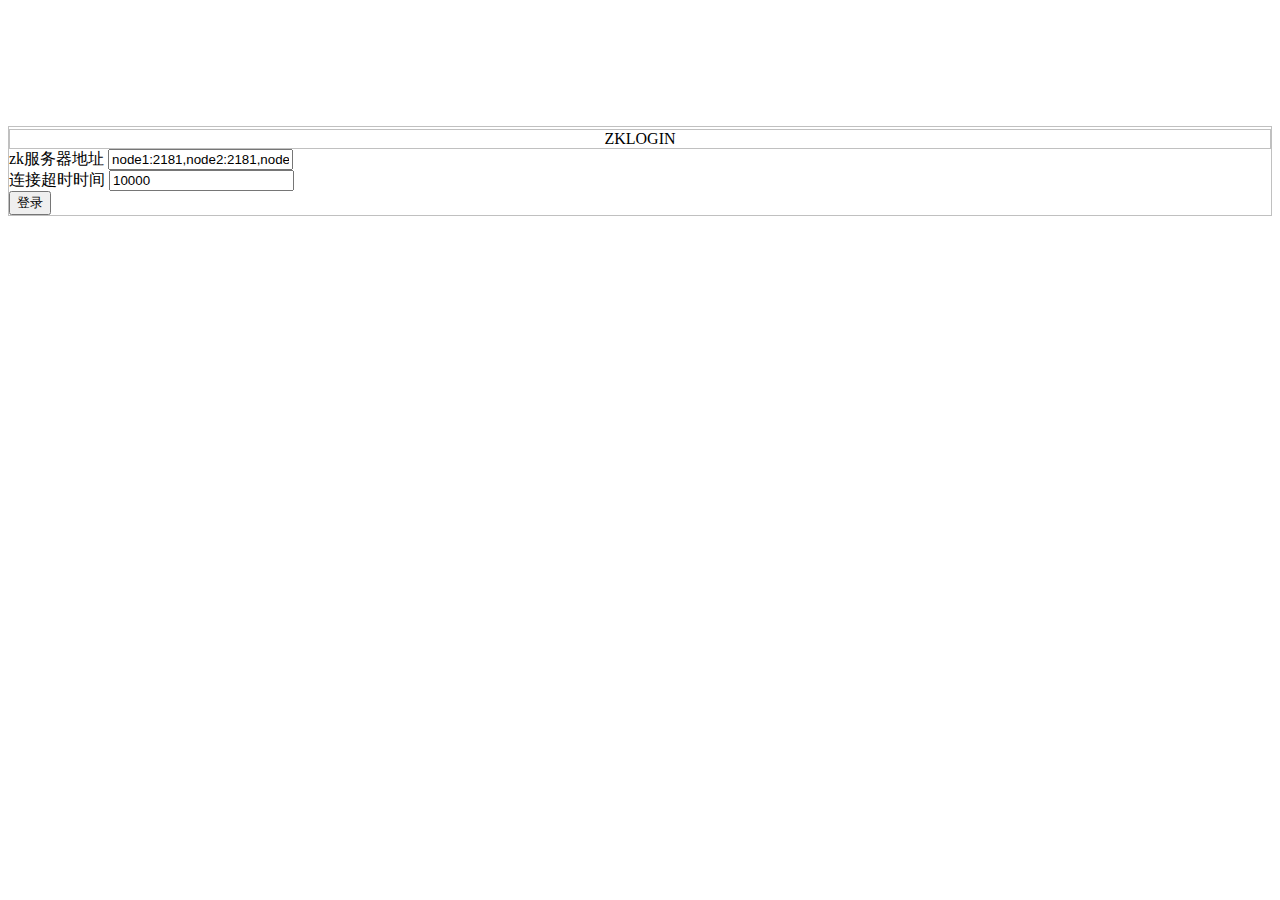
<file: target/zkWeb/index.html>
<!DOCTYPE html>
<html>
<head>
<meta charset="UTF-8">
<link
	href="https://cdn.staticfile.org/twitter-bootstrap/3.3.7/css/bootstrap.min.css" rel="stylesheet">
<script src="https://cdn.staticfile.org/jquery/3.2.1/jquery.min.js"></script>
<script
	src="https://cdn.staticfile.org/popper.js/1.15.0/umd/popper.min.js"></script>
<script
	src="https://cdn.staticfile.org/twitter-bootstrap/3.3.7/js/bootstrap.min.js"></script>
<title>zkLogin</title>
</head>
<body>
	<div class="col-lg-4 col-lg-offset-4 thumbnail" style="margin-top: 10%;border:1px solid #C0C0C0;">
		<form action="zk.do" method="post">
			<input type="hidden" name="op" value="login">
			<div class="col-lg-12 thumbnail" style="text-align: center;border:1px solid #C0C0C0;margin-top: 2px">
				<label for="email">ZKLOGIN</label>
			</div>
			<div class="form-group">
				<label>zk服务器地址</label> <input type="text" class="form-control"
					name="connectString" value="node1:2181,node2:2181,node3:2181">
			</div>
			<div class="form-group">
				<label>连接超时时间</label> <input type="text" class="form-control"
					name="time" value="10000">
			</div>
			<button type="submit" class="btn btn-primary">登录</button>
		</form>
	</div>
</body>
</html>
</file>
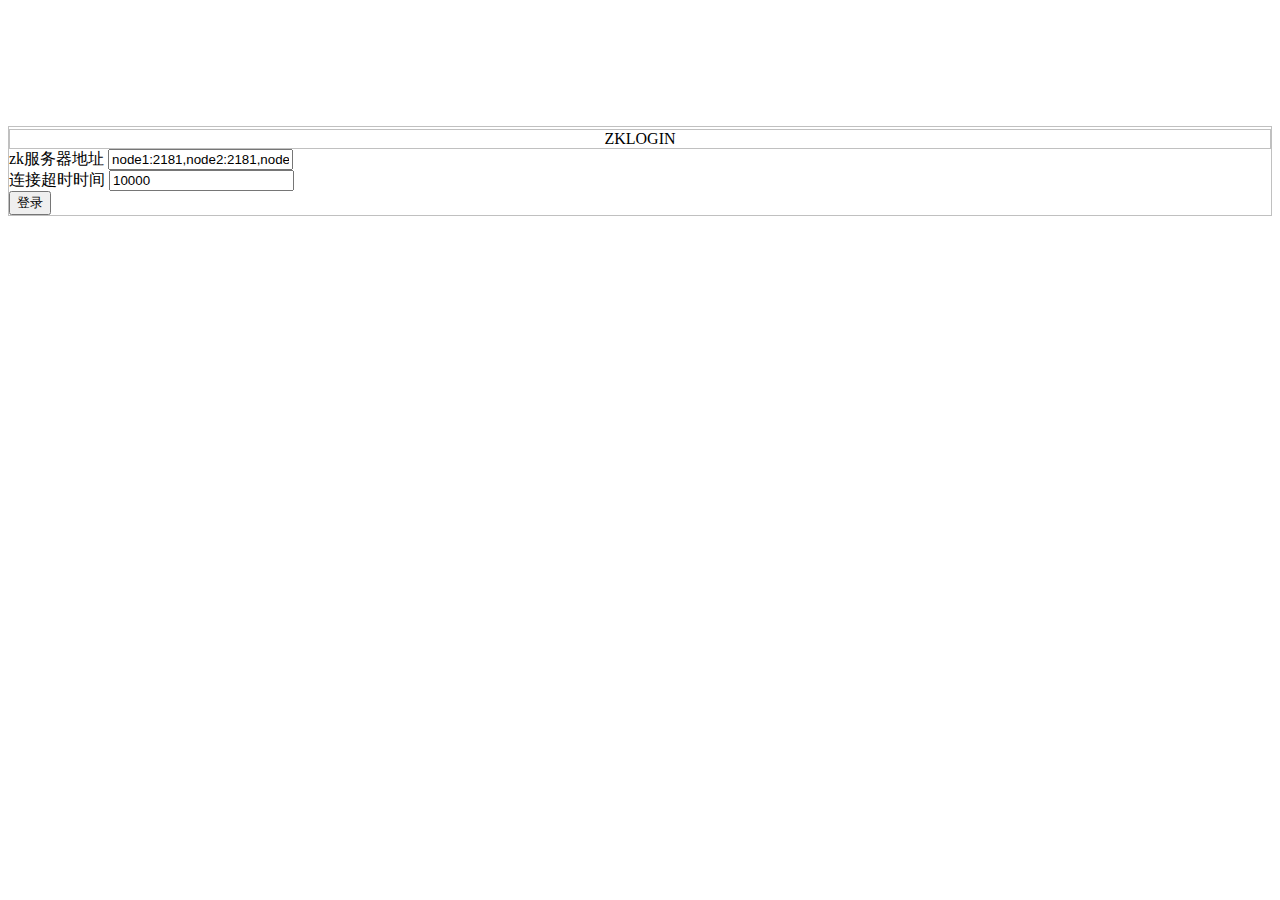
<file: src/main/webapp/index.html>
<!DOCTYPE html>
<html>
<head>
<meta charset="UTF-8">
<link
	href="https://cdn.staticfile.org/twitter-bootstrap/3.3.7/css/bootstrap.min.css" rel="stylesheet">
<script src="https://cdn.staticfile.org/jquery/3.2.1/jquery.min.js"></script>
<script
	src="https://cdn.staticfile.org/popper.js/1.15.0/umd/popper.min.js"></script>
<script
	src="https://cdn.staticfile.org/twitter-bootstrap/3.3.7/js/bootstrap.min.js"></script>
<title>zkLogin</title>
</head>
<body>
	<div class="col-lg-4 col-lg-offset-4 thumbnail" style="margin-top: 10%;border:1px solid #C0C0C0;">
		<form action="zk.do" method="post">
		<input type="hidden" name="op" value="login">
			<input type="hidden" name="op" value="login">
			<div class="col-lg-12 thumbnail" style="text-align: center;border:1px solid #C0C0C0;margin-top: 2px">
				<label for="email">ZKLOGIN</label>
			</div>
			<div class="form-group">
				<label>zk服务器地址</label> <input type="text" class="form-control"
					name="connectString" value="node1:2181,node2:2181,node3:2181">
			</div>
			<div class="form-group">
				<label>连接超时时间</label> <input type="text" class="form-control"
					name="time" value="10000">
			</div>
			<button type="submit" class="btn btn-primary">登录</button>
		</form>
	</div>
</body>
</html>
</file>
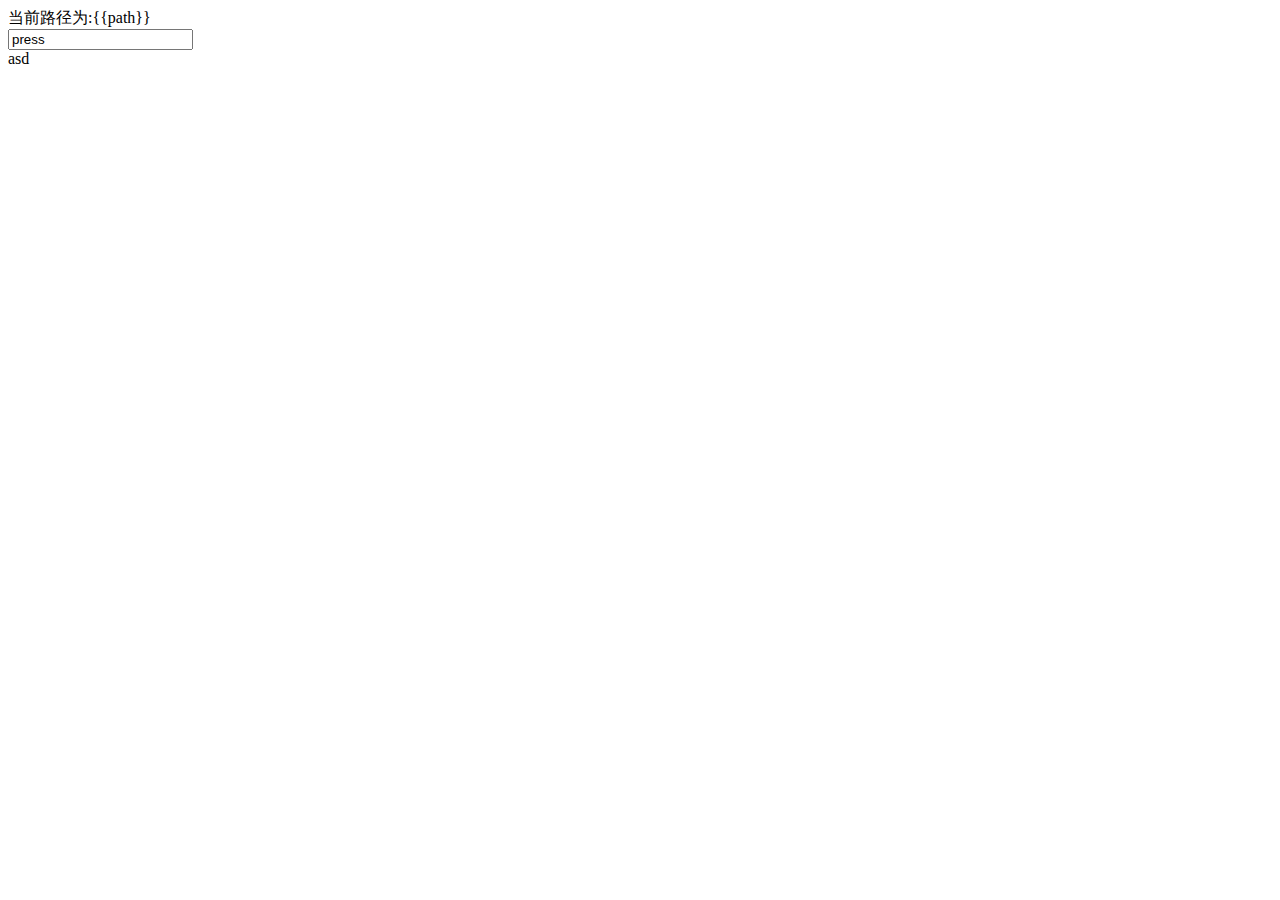
<file: target/zkWeb/test.html>
<!DOCTYPE html>
<html>
<head>
<meta charset="UTF-8">
<link
	href="https://cdn.staticfile.org/twitter-bootstrap/3.3.7/css/bootstrap.min.css"
	rel="stylesheet">
<script src="https://cdn.staticfile.org/jquery/3.2.1/jquery.min.js"></script>
<script src="https://cdn.staticfile.org/vue/2.2.2/vue.min.js"></script>
<script src="js/bootstrap-treeview.min.js"></script>
<title>Insert title here</title>
</head>
<body>
	<div id="App">
	<label>当前路径为:{{path}}</label>
		<div id="tree"></div>
		<input value="press" v-on:keyup.enter="a" >
		
		<div class="col-lg-10 thumbnail" style="border: 5px solid 330066;">
		asd
		</div>
	</div>
	<script type="text/javascript">
	
	var vm = new Vue({
		el:"#App",
		data:{
			path:"/",
			tree:[{'text':'/~',nodes:[{"text":"du"},{"text":"zookeeper","nodes":[{"text":"quota"}]},{"text":"yarn-leader-election","nodes":[{"text":"yc2yarn"}]},{"text":"usr"},{"text":"hadoop-ha","nodes":[{"text":"yc"}]},{"text":"mk"}]}],
		},
		methods:{
			showTree(){
				$('#tree').treeview({
					data : this.tree
				});
			},
			a(){
				alert("asd");
			}
		},
		mounted(){
			this.showTree();
		}
		
	})
		$('#tree').on('nodeSelected', function(event, data) {
			getPath(data,data.text);
			});
		function getPath(data,path){
			path="/"+path;
			if(getP(data).text.length!=1){
				path = getP(data).text+path;
				getPath(getP(data),path);
			}else{
				vm.path=path;
			}
		}
		function getP(data){
			return $('#tree').treeview('getParent', data);
		}
	</script>
</body>
</html>
</file>
